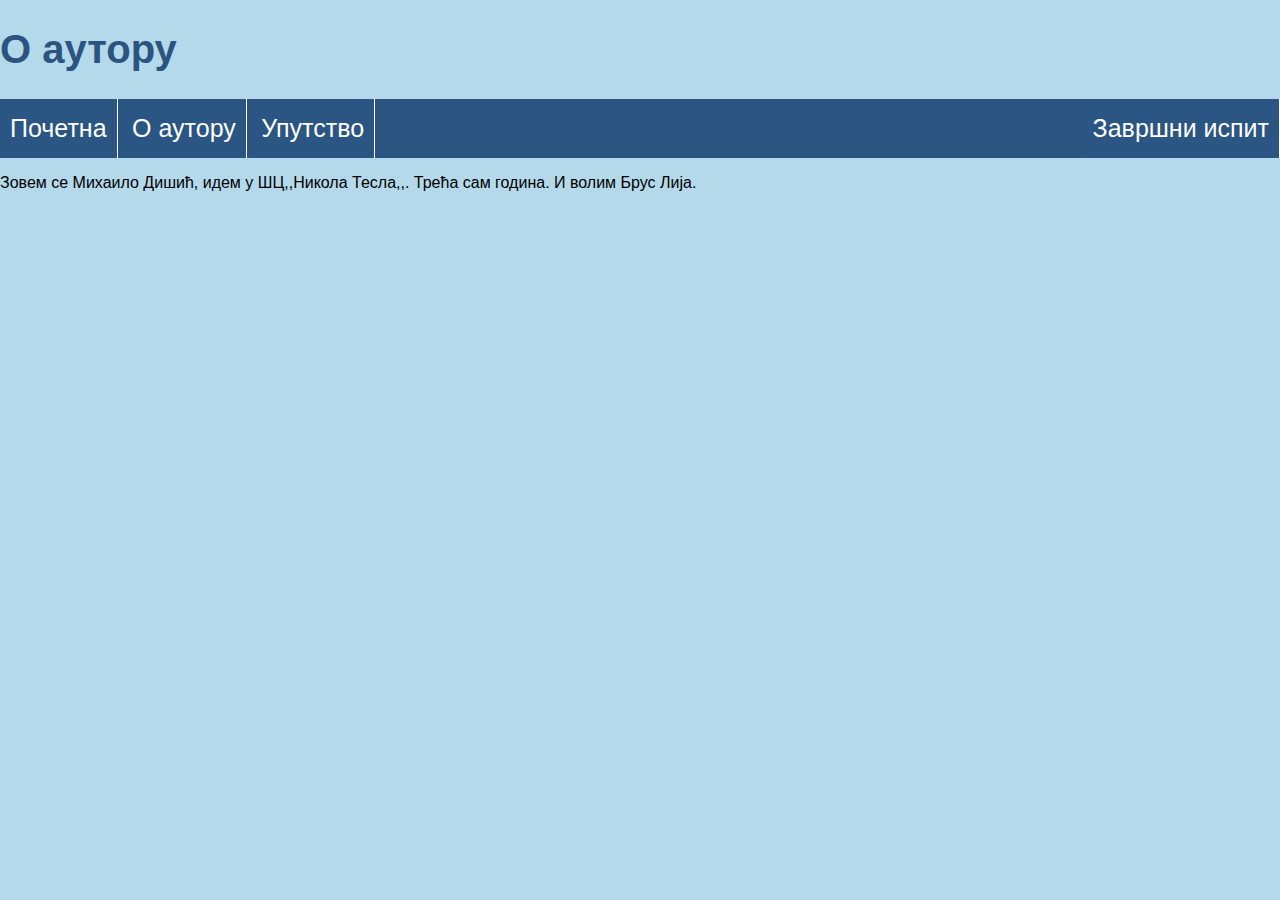
<file: o_autoru.html>
<!DOCTYPE html>
<html lang="en">
<head>
    <meta charset="UTF-8">
    <meta name="viewport" content="width=device-width, initial-scale=1.0">
    <title>О аутору</title>
    <link rel="stylesheet" href="style.css">
</head>
<body>
    <h1>О аутору</h1>
    <div id="nav">
        
            <a  href="index.html">Почетна</a>
            <a  href="o_autoru.html">О аутору</a>
            <a  href="uputstvo.html">Упутство</a>
            <a id="desno">Завршни испит</a>
        
    </div>
    <p>
       Зовем се Михаило Дишић, идем у ШЦ,,Никола Тесла,,. Трећа сам година. И волим Брус Лија.
    </p>
</body>
</html>
</file>
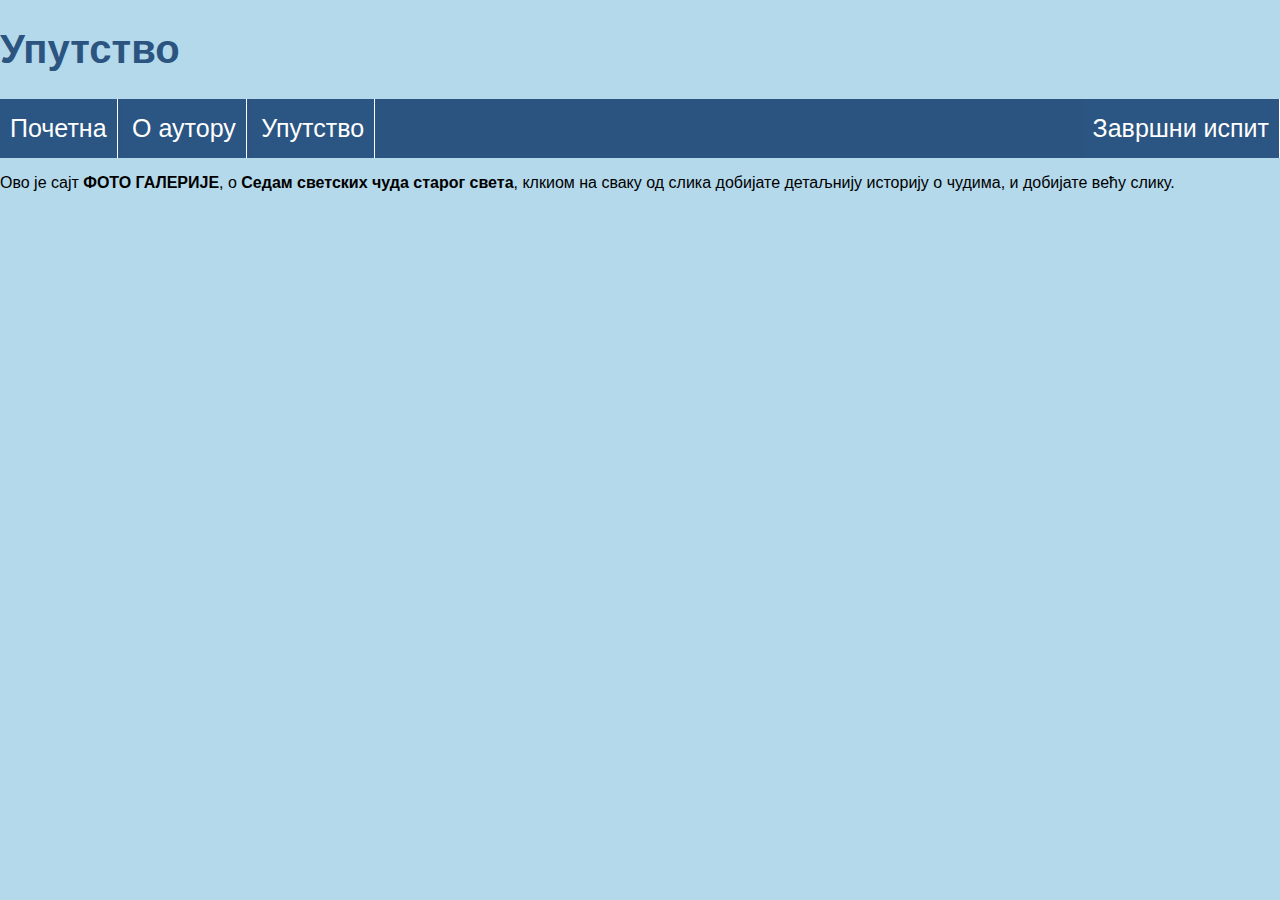
<file: uputstvo.html>
<!DOCTYPE html>
<html lang="en">
<head>
    <meta charset="UTF-8">
    <meta name="viewport" content="width=device-width, initial-scale=1.0">
    <title>Упутство</title>
    <link rel="stylesheet" href="style.css">
</head>
<body>
    <h1>Упутство</h1>
    <div id="nav">
        
            <a href="index.html">Почетна</a>
            <a href="o_autoru.html">О аутору</a>
            <a href="uputstvo.html">Упутство</a>
            <a id="desno">Завршни испит</a>
        
    </div>
    <p>
        Ово је сајт <b>ФОТО ГАЛЕРИЈE</b>, о <b>Седам светских чуда старог света</b>, клкиом на сваку од слика добијате детаљнију историју о чудима, и добијате већу слику.
     </p>
</body>
</html>
</file>
<file: style.css>
body {
    background-color: #b4d9eb;
    background-size: cover;
    font-family:Arial, Helvetica, sans-serif;
    margin: 0;
   
    
}
 
h1 {
    text-align: left;
    font-size:  40px;
    color: #2b5480;
}
 
#nav {
    text-align: left;
    background-color: #2b5480;
    
}

#nav a:active{
    color: black;
    background-color:#82b7d0;
    text-align: left;
}
 
#nav  a  {
    text-align: center;
    display: inline-block;
    font-size: 25px;
    background-color: hsl(211, 50%, 34%);
    padding: 15px 10px;
    color: white;
    border-right: white 1px solid;
    text-decoration:none;
    
   
   
}


 
.container {
    margin-top: 2%;
    margin-left:auto;
    margin-right: auto;
    width: 640px;
    height: 640px;
}
 
#velika{
    width: 100%;
    height: 480px;
    border: 2px solid white;
}

 .mala{
    width: 64px;
    height: 40px;
 }

 #tekst{
    background-color: #2b5480;
    width: 100%;
    height: 120px;
    overflow: auto;
    color: white;
    font-family: Consolas;
 }

 #desno{
    color: white;
    float: right;
    
    
 }
 #levo{
    
    text-align: left;;
 }
</file>
